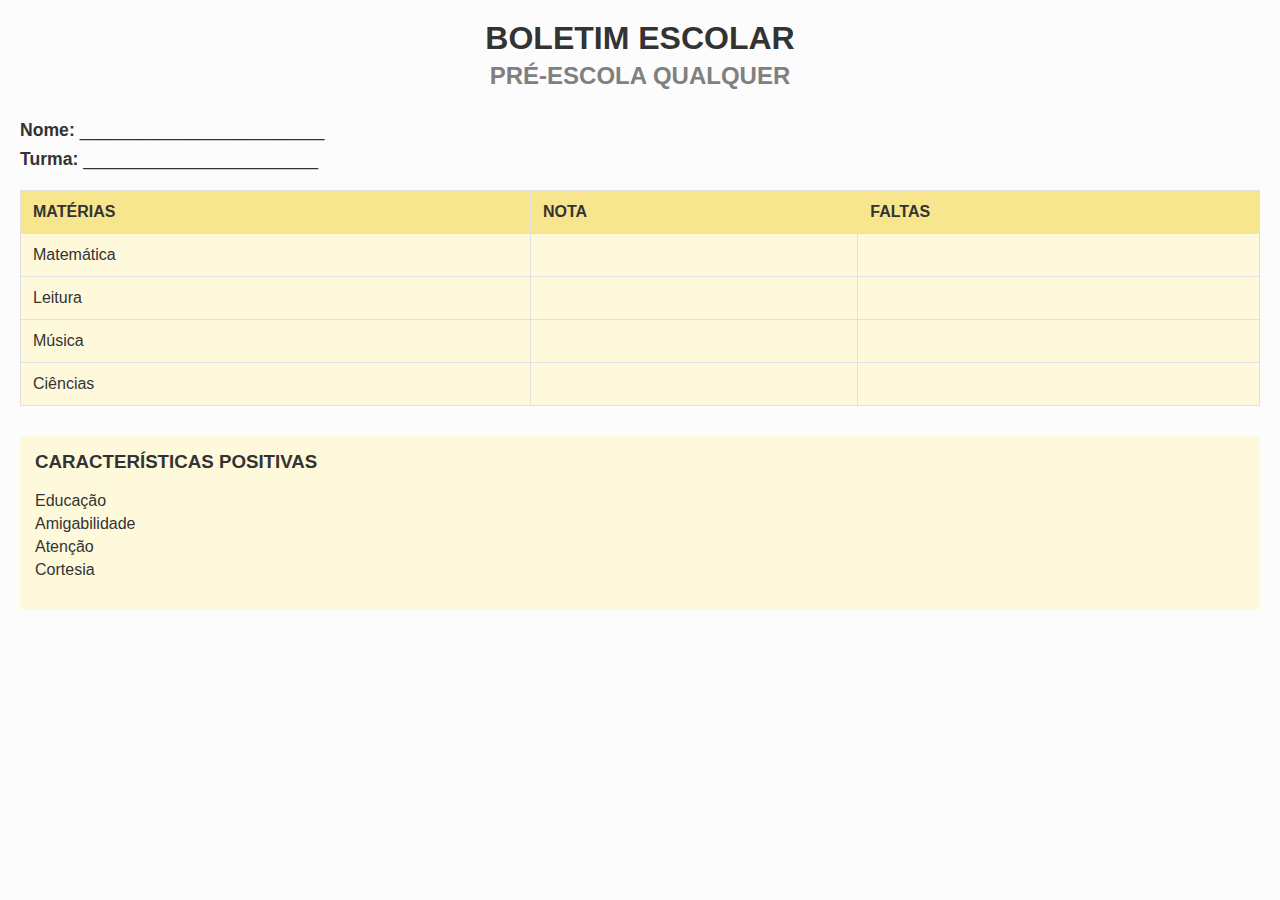
<file: atividade-2-boletin/idex.html>
<!DOCTYPE html>
<html lang="pt-BR">
<head>
  <meta charset="UTF-8">
  <title>Boletim Escolar</title>
  <link rel="stylesheet" href="style.css">
</head>
<body>
  <header>
    <h1 class="header-title">BOLETIM ESCOLAR</h1>
    <h2 class="header-subtitle">PRÉ-ESCOLA QUALQUER</h2>
  </header>

  <main>
    <section class="student-info">
      <p class="student-info-item"><strong>Nome:</strong> _________________________</p>
      <p class="student-info-item"><strong>Turma:</strong> ________________________</p>
    </section>

    <section class="grades-table-section">
      <table class="grades-table">
        <thead>
          <tr>
            <th class="grades-table-header">MATÉRIAS</th>
            <th class="grades-table-header">NOTA</th>
            <th class="grades-table-header">FALTAS</th>
          </tr>
        </thead>
        <tbody>
          <tr>
            <td class="grades-table-cell">Matemática</td>
            <td class="grades-table-cell"></td>
            <td class="grades-table-cell"></td>
          </tr>
          <tr>
            <td class="grades-table-cell">Leitura</td>
            <td class="grades-table-cell"></td>
            <td class="grades-table-cell"></td>
          </tr>
          <tr>
            <td class="grades-table-cell">Música</td>
            <td class="grades-table-cell"></td>
            <td class="grades-table-cell"></td>
          </tr>
          <tr>
            <td class="grades-table-cell">Ciências</td>
            <td class="grades-table-cell"></td>
            <td class="grades-table-cell"></td>
          </tr>
        </tbody>
      </table>
    </section>

    <section class="positive-traits-section">
      <h3 class="positive-traits-title">CARACTERÍSTICAS POSITIVAS</h3>
      <ul class="positive-traits-list">
        <li class="positive-traits-item">Educação</li>
        <li class="positive-traits-item">Amigabilidade</li>
        <li class="positive-traits-item">Atenção</li>
        <li class="positive-traits-item">Cortesia</li>
      </ul>
    </section>
  </main>
</body>
</html>
</file>
<file: atividade-2-boletin/style.css>
body {
  font-family: Arial, sans-serif;
  background: #fcfcfc;
  margin: 20px;
  color: #333;
}

header {
  text-align: center;
  margin-bottom: 30px;
}

.header-title {
  font-size: 2em;
  margin: 0;
}

.header-subtitle {
  color: gray;
  margin-top: 5px;
}

.student-info {
  margin-bottom: 20px;
}

.student-info-item {
  font-size: 1.1em;
  margin: 8px 0;
}

.grades-table-section {
  margin-top: 20px;
}

.grades-table {
  width: 100%;
  border-collapse: collapse;
}

.grades-table-header {
  background-color: #f7e68e;
  border: 1px solid #e0e0e0;
  padding: 12px;
  text-align: left;
}

.grades-table-cell {
  border: 1px solid #e0e0e0;
  padding: 12px;
  text-align: left;
  background-color: #fff9db;
}

.positive-traits-section {
  margin-top: 30px;
  background-color: #fff9db;
  padding: 15px;
  border-radius: 5px;
}

.positive-traits-title {
  margin-top: 0;
}

.positive-traits-list {
  list-style: none;
  padding-left: 0;
}

.positive-traits-item {
  margin-bottom: 5px;
}
</file>
